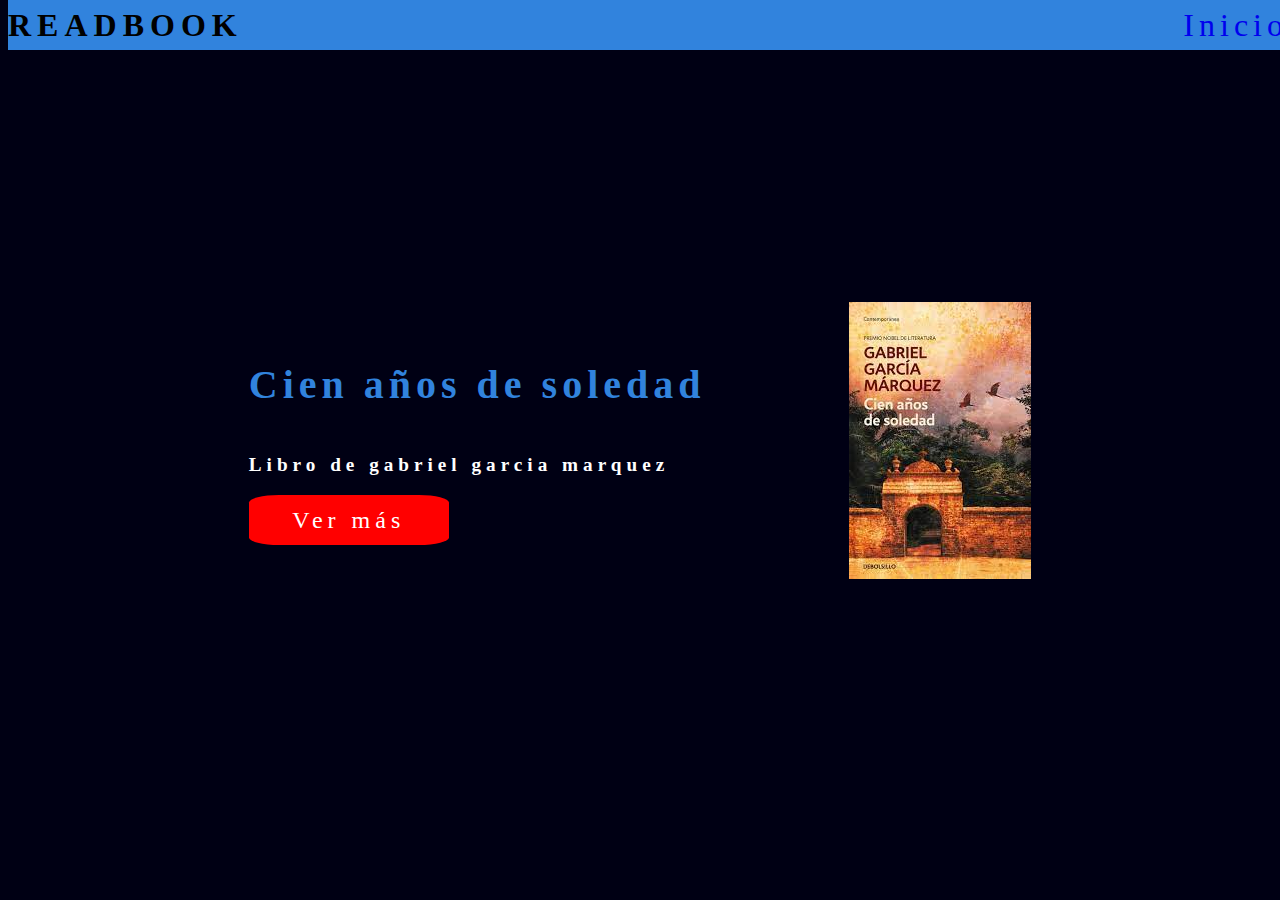
<file: html/index.html>
<!DOCTYPE html>
<html lang="es">
<head>
    <meta charset="UTF-8">
    <meta http-equiv="X-UA-Compatible" content="IE=edge">
    <meta name="viewport" content="width=device-width, initial-scale=1.0">
    <link rel="stylesheet" href="../css/index.css">
    <title>READBOOK</title>
</head>
<body>
    <header class="header">
        <h1 class="titulo">READBOOK</h1>
        <nav class="navigation-header">
            <ul>
                <li><a href="#" id="">Inicio</a></li>
            </ul>
        </nav>
    </header>
    <main class="main">
        <div class="container">
            <span class="carrusel">
                <div class="box-description">
                    <h1 class="titulo-carrusel">Cien años de soledad</h1>
                    <h3 class="resena-carrusel">Libro de gabriel garcia marquez</h3>
                    <a href="#" class="btn-carrusel">Ver más</a>
                </div>
                <img src="../imagenes/cien.jpg" alt="" class="image-carrusel">     
            </span>
        </div>
    </main>
</body>
</html>
</file>
<file: css/index.css>
body {
    background-color: rgb(0, 0, 20);
    
}
.header {
    background-color: #3183dd;
    height: 50px;
    width: 100%;
    display: flex;
    justify-content: space-between;
    align-items: center;
    position: fixed;
    top: 0px;
}
.titulo {
    color: black;
    letter-spacing: 6px;
}
.navigation-header ul {
    list-style: none;
}
.navigation-header ul li {
    list-style: none;
    cursor: pointer;
}
.navigation-header ul  li a {
    text-decoration: none;
    font-size: 2rem;
    margin-left: 4px;
    letter-spacing: 5px;
}
.main {
    width: 100%;
    margin-top: 5rem;
}
.container {
    width: 100%;
    display: flex;
    justify-content: center;
    align-items: center;
    flex-direction: column;
}
.carrusel {
    width: 95%;
    height: 80vh;
    display: flex;
    justify-content: center;
    align-items: center;
}
.carrusel .box-description {
    width: 50%;
    height: 400px;
    display: flex;
    justify-content: center;
    
    flex-direction: column;
    background-color: transparent;
}
.carrusel .box-description .titulo-carrusel {
    color: #3183dd;
    font-size: 2.5rem;
    letter-spacing: 5px;
}
.carrusel .box-description .resena-carrusel {
    color: white;
    font-size: 1.2rem;
    letter-spacing: 5px;
}
.carrusel .box-description .btn-carrusel {
    color: white;
    font-size: 1.5rem;
    text-decoration: none;
    letter-spacing: 5px;
    width: 200px;
    height: 50px;
    background-color: red;
    display: flex;
    justify-content: center;
    align-items: center;
    border-radius: 15%;
}
</file>
